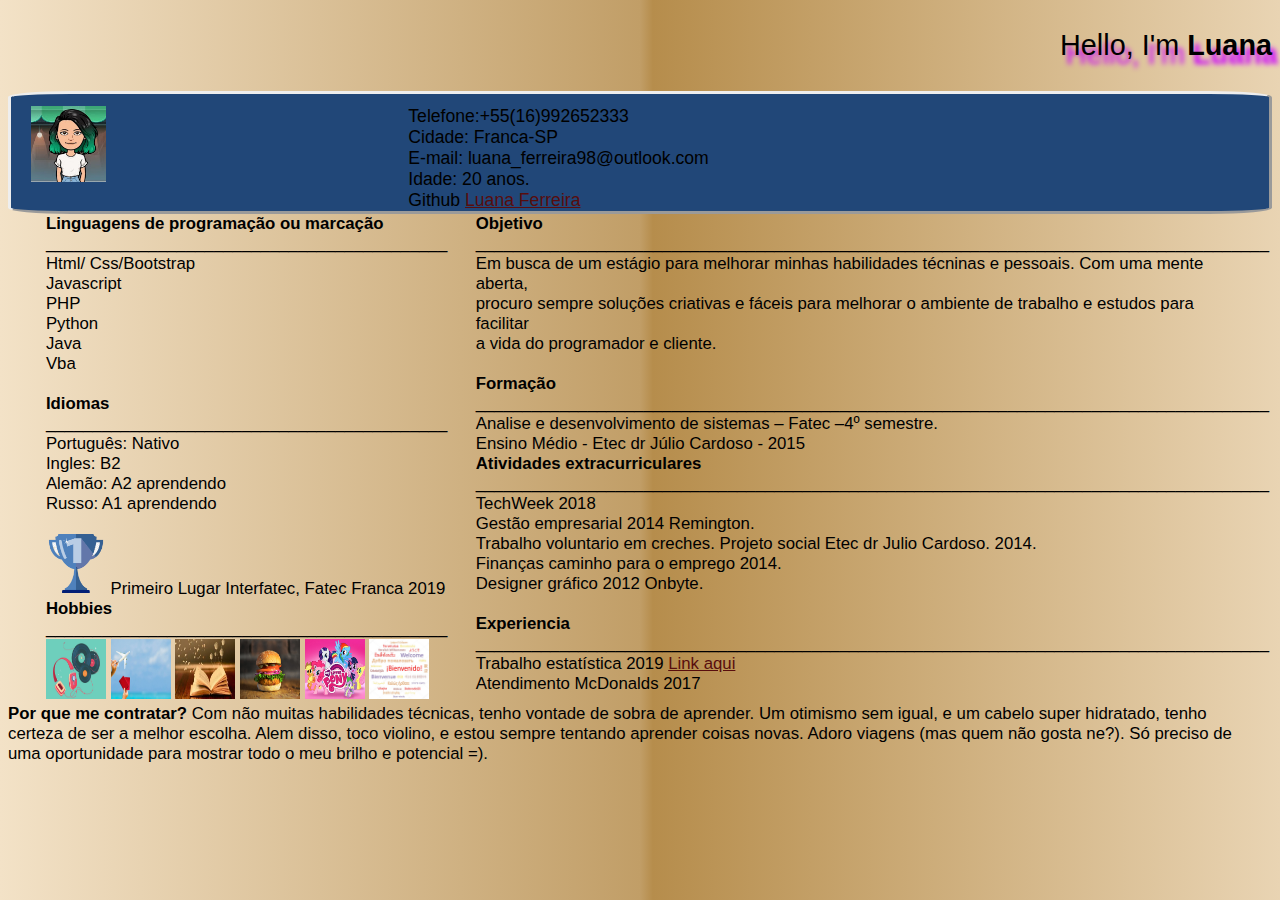
<file: index.html>
<!DOCTYPE html>
<html lang="pt">
<head>
    <meta charset="UTF-8">
    <meta name="viewport" content="width=device-width, initial-scale=1.0">
    <meta http-equiv="X-UA-Compatible" content="ie=edge">
    <title>Pagina</title>
    <link rel="stylesheet" href="pessoal.css">
</head>
<body>
        <div class="nome">
                <p> Hello, I'm <strong>Luana</strong></p>
        </div>
    <div class="faixa">
                <div class="avatar">
                    <img src="avatar.jpg" width=100 height=100>
                </div>
                <div class="descricao">
                    <span>Telefone:+55(16)992652333 </span><br>
                    <span>Cidade: Franca-SP </span><br>
                    <span>E-mail: luana_ferreira98@outlook.com</span><br>
                    <span>Idade: 20 anos.</span> <br>
                    <span> Github <a href="https://github.com/LuaFly"> Luana Ferreira</a></span>
                </div>
    </div>
    <div class="cabeca">
    <div class="mae">
            
                    <strong>Objetivo </strong> 
                    _____________________________________________________________________________________<br>
                    Em busca de um estágio para melhorar minhas habilidades técninas e pessoais. Com uma mente aberta,<br> procuro sempre soluções criativas e fáceis  para melhorar o ambiente de trabalho e estudos para facilitar<br> a vida  do programador e cliente.
                    <br>
            <br>
            
                     <strong>Formação</strong> 
                      _____________________________________________________________________________________<br>
                     Analise e desenvolvimento de sistemas – Fatec –4º semestre.<br>
                     Ensino Médio - Etec dr Júlio Cardoso - 2015
            
            <br>
            
                    <strong>Atividades extracurriculares</strong> 
                      _____________________________________________________________________________________<br>
                    TechWeek 2018<br>
                    Gestão empresarial 2014 Remington.<br>
                    Trabalho voluntario em creches. Projeto social Etec dr Julio Cardoso. 2014.<br>
                    Finanças  caminho para o emprego 2014.<br>
                    Designer gráfico 2012 Onbyte.<br>
            
            <br>
            
                    <strong>Experiencia</strong> 
                      _____________________________________________________________________________________<br>
                    Trabalho estatística 2019 <a href="https://knightv01.github.io/">Link aqui</a><br>
                    Atendimento McDonalds 2017
            

            
            
    </div>
    <div class="filha">
            
                    <strong>Linguagens de programação ou marcação</strong> 
                     ___________________________________________<br>
                    Html/ Css/Bootstrap<br>
                    Javascript<br>
                    PHP<br>
                    Python<br>
                    Java<br>
                    Vba<br>
            
                    
                    <br>
            
                    <strong>Idiomas</strong> 
                     ___________________________________________<br>
                    Português: Nativo<br>
                    Ingles: B2<br>
                    Alemão: A2 aprendendo<br>
                    Russo: A1 aprendendo<br>

                    
            
                    
                    <br> 
            
                    <img src="trofeu.png" width=60 height=60> Primeiro Lugar Interfatec, Fatec Franca 2019 
           
                      
                    <br> 
                    
                            <strong>Hobbies</strong> 
                             ___________________________________________<br>
                             <img src="music.png"width=60 height=60> <img src="viagem.jpg"width=60 height=60> <img src="ler.jpg"width=60 height=60> <img src="comer.jpg"width=60 height=60> <img src="cartoon.jpg"width=60 height=60> <img src="bemvindo.jpg"width=60 height=60>  
                  
                            <br>     
        </div>
        
    </div>
    <div class="eu">
            
                    <strong>Por que me contratar?</strong> 
                     Com não muitas habilidades técnicas, tenho vontade de sobra de aprender. Um otimismo sem igual, e um cabelo super hidratado, tenho certeza de ser a melhor escolha. Alem disso, toco violino, e estou sempre tentando aprender coisas novas. Adoro viagens (mas quem não gosta ne?).
                        Só preciso de uma oportunidade para mostrar todo o meu brilho e potencial =).  
    
                    
                

    </div>
    
    
</body>
</html>
</file>
<file: pessoal.css>
{
  margin: 0;
  padding: 0;
}
body {
  background: rgba(243,226,199,1);
  background: -moz-linear-gradient(left, rgba(243,226,199,1) 0%, rgba(193,158,103,1) 50%, rgba(182,141,76,1) 51%, rgba(233,212,179,1) 100%);
  background: -webkit-gradient(left top, right top, color-stop(0%, rgba(243,226,199,1)), color-stop(50%, rgba(193,158,103,1)), color-stop(51%, rgba(182,141,76,1)), color-stop(100%, rgba(233,212,179,1)));
  background: -webkit-linear-gradient(left, rgba(243,226,199,1) 0%, rgba(193,158,103,1) 50%, rgba(182,141,76,1) 51%, rgba(233,212,179,1) 100%);
  background: -o-linear-gradient(left, rgba(243,226,199,1) 0%, rgba(193,158,103,1) 50%, rgba(182,141,76,1) 51%, rgba(233,212,179,1) 100%);
  background: -ms-linear-gradient(left, rgba(243,226,199,1) 0%, rgba(193,158,103,1) 50%, rgba(182,141,76,1) 51%, rgba(233,212,179,1) 100%);
  background: linear-gradient(to right, rgba(243,226,199,1) 0%, rgba(193,158,103,1) 50%, rgba(182,141,76,1) 51%, rgba(233,212,179,1) 100%);
  filter: progid:DXImageTransform.Microsoft.gradient( startColorstr='#f3e2c7', endColorstr='#e9d4b3', GradientType=1 )
  /*background-color: #deb887 ;*/
}
.avatar {
  display: flex;
  align-items: center;
  float: left;
  width: 20%;
  height: 100%;
  margin: 1% 10% 1% 20px;
}
.avatar img {
  width: 30%;
  height: auto;
  margin: auto 0;
}

.descricao {
  margin-left: 20%;
  width: 50%;
  font-size: 110%;
  font-family: Arial, Helvetica, sans-serif;
  margin-top: 1%;
}
.nome{
  font-size: 180%;
  font-family: Arial, Helvetica, sans-serif;
  text-align: right;
  text-shadow: rgb(204, 0, 255) 0.2em 0.3em 0.2em;
}
.faixa {
  display: inline-block;
  background-color: #214778; 
  width: 99.5%;
  border-radius: 5%;
  border-style: outset;
}

@media screen and (max-width: 425px) {
  .avatar {
    width: 30%;
    margin: 1% 0;
  }
  .descricao {
    width: 70%;
    font-size: 84%;
  }
}
.mae {
  width: 60%;
  float: right;
  font-size: 105%;
  font-family: Arial, Helvetica, sans-serif;
  margin-right: 3%;
  /*background-image: url("pass.png");
  background-size: 40%;
  background-repeat: no-repeat;
  background-position: 100% 100%;*/
  }
    
.filha {
  width: 40%;
  margin-top: 0%;
  font-size: 105%;
  font-family: Arial, Helvetica, sans-serif;
  margin-left: 3%;
  /*background-image: url("arvore.png");
  background-repeat: no-repeat;
  background-position: 70% 15%;*/
  }
  .eu{
    width: 99.5%;
    font-size: 105%;
  font-family: Arial, Helvetica, sans-serif;
 
  }
  a{
    color: rgb(88, 13, 13);
  }
  a:hover {
    font-size: 150%;
    color: rgb(0, 0, 0);
  }
</file>
